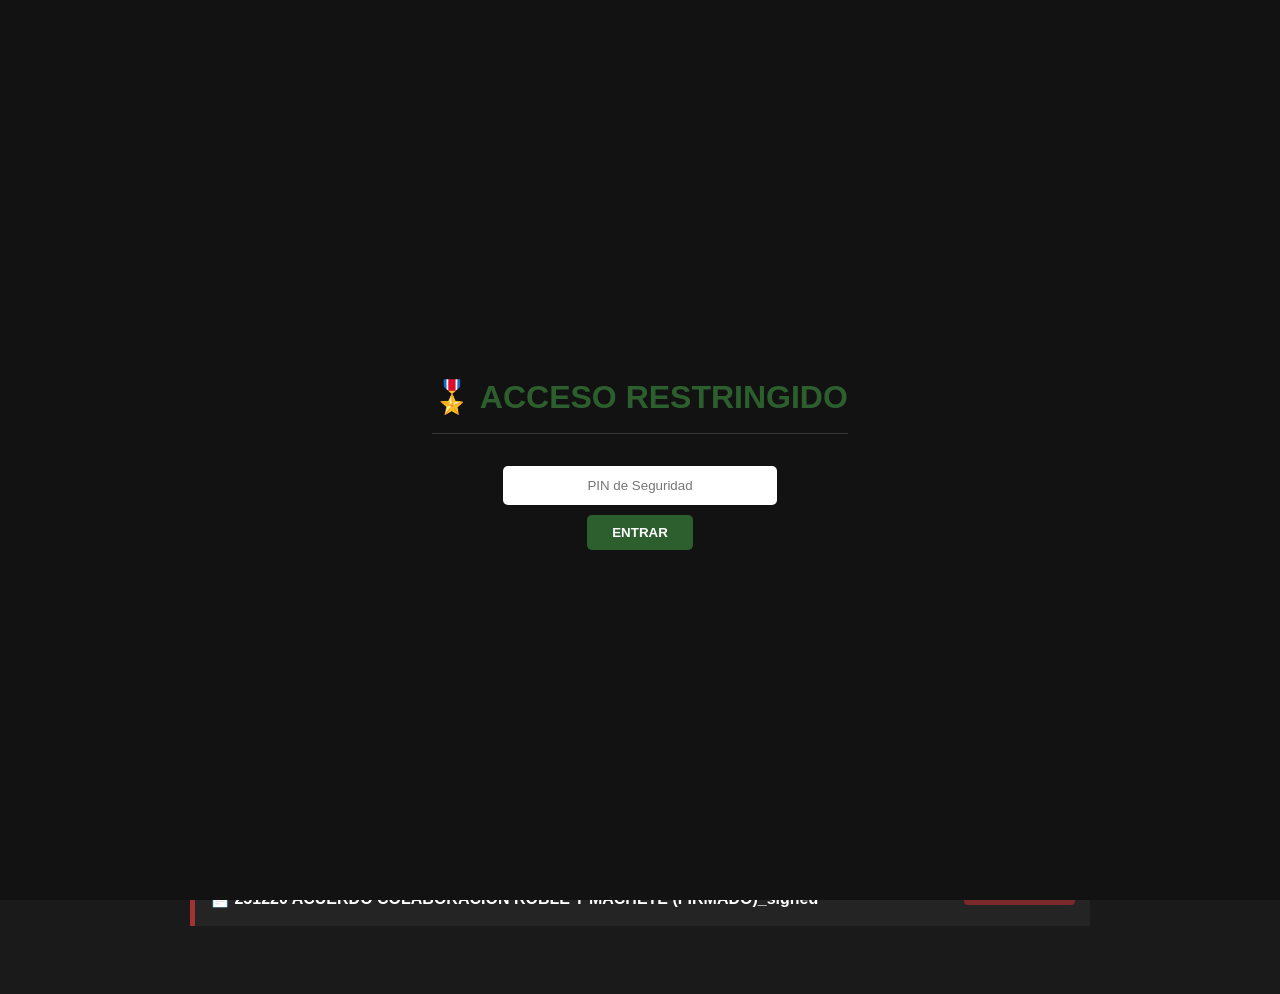
<file: index.html>
<!DOCTYPE html>
<html lang="es"><head><meta charset="UTF-8"><title>Fundación RyM</title>
<style>
    body { background: #1a1a1a; color: white; font-family: sans-serif; padding: 50px; line-height: 1.6; }
    .container { max-width: 900px; margin: auto; }
    h1 { color: #2c5f2d; border-bottom: 1px solid #333; padding-bottom: 10px; }
    .section-header { margin-top: 40px; color: #aaa; text-transform: uppercase; font-size: 0.8em; letter-spacing: 2px; border-left: 3px solid #444; padding-left: 10px; }
    .doc-item { background: #242424; padding: 15px; margin: 10px 0; border-left: 5px solid #2c5f2d; display: flex; justify-content: space-between; align-items: center; transition: 0.3s; }
    .doc-item:hover { background: #2d2d2d; }
    .pdf-item { border-left: 5px solid #a33333; }
    a { color: white; text-decoration: none; background: #2c5f2d; padding: 8px 15px; border-radius: 4px; font-size: 0.9em; }
    .pdf-item a { background: #7a2828; }
    #auth-overlay { position: fixed; top: 0; left: 0; width: 100%; height: 100%; background: #121212; z-index: 9999; display: flex; justify-content: center; align-items: center; flex-direction: column; }
    input { padding: 12px; margin: 10px; border-radius: 5px; border: none; width: 250px; text-align: center; }
    button { padding: 10px 25px; background: #2c5f2d; color: white; border: none; border-radius: 5px; cursor: pointer; font-weight: bold; }
</style></head>
<body>
    <div id="auth-overlay">
        <h1>🎖️ ACCESO RESTRINGIDO</h1>
        <input type="password" id="pw" placeholder="PIN de Seguridad">
        <button onclick="check()">ENTRAR</button>
    </div>
    <script>
        function check() {
            if (document.getElementById('pw').value === "Fundacion3026@") {
                sessionStorage.setItem('auth_rym', 'true');
                document.getElementById('auth-overlay').style.display = 'none';
            } else { alert("Error"); }
        }
        if (sessionStorage.getItem('auth_rym') === 'true') document.getElementById('auth-overlay').style.display = 'none';
    </script>
    <div class="container">
        <h1>Fundación RyM - Repositorio Estratégico</h1>
        
        <div class="section-header">Últimos Informes Generados</div>
        
                <div class="doc-item">
                    <div>
                        <span style="color: #666; font-size: 0.8em;">[04/02/2026]</span><br>
                        <strong>260115_Informe-mensual-de-Redes-Sociales-Facebook</strong>
                    </div>
                    <a href="260115_Informe-mensual-de-Redes-Sociales-Facebook.html" >LEER INFORME →</a>
                </div>
                <div class="doc-item">
                    <div>
                        <span style="color: #666; font-size: 0.8em;">[04/02/2026]</span><br>
                        <strong>260116_An-lisis-Cr-tico-del-Plan-de-Actuaci-n-2026</strong>
                    </div>
                    <a href="260116_An-lisis-Cr-tico-del-Plan-de-Actuaci-n-2026.html" >LEER INFORME →</a>
                </div>
        
        <div class="section-header">Documentación y Contratos (PDF)</div>
        
                <div class="doc-item pdf-item">
                    <div>
                        <span style="color: #666; font-size: 0.8em;">[02/02/2026]</span><br>
                        <strong>📄 260202_Checklist-y-gu-a-pr-ctica-para-grabar-conferencias-con-smartphone-de-forma-profesional</strong>
                    </div>
                    <a href="Fundacion_pdfs/260202_Checklist-y-gu-a-pr-ctica-para-grabar-conferencias-con-smartphone-de-forma-profesional.pdf" target='_blank'>VER PDF →</a>
                </div>
                <div class="doc-item pdf-item">
                    <div>
                        <span style="color: #666; font-size: 0.8em;">[01/02/2026]</span><br>
                        <strong>📄 260201_Resumen-Ejecutivo-para-Patronato-Campa-a-Moneda-Solidaria</strong>
                    </div>
                    <a href="Fundacion_pdfs/260201_Resumen-Ejecutivo-para-Patronato-Campa-a-Moneda-Solidaria.pdf" target='_blank'>VER PDF →</a>
                </div>
                <div class="doc-item pdf-item">
                    <div>
                        <span style="color: #666; font-size: 0.8em;">[16/01/2026]</span><br>
                        <strong>📄 F_18324_E10802_T120_D328147_H202512191257354614 PLAN ACTUACION 2026</strong>
                    </div>
                    <a href="Fundacion_pdfs/F_18324_E10802_T120_D328147_H202512191257354614 PLAN ACTUACION 2026.pdf" target='_blank'>VER PDF →</a>
                </div>
                <div class="doc-item pdf-item">
                    <div>
                        <span style="color: #666; font-size: 0.8em;">[16/01/2026]</span><br>
                        <strong>📄 251229 OBJETIVOS FUNDACIÓN 2026</strong>
                    </div>
                    <a href="Fundacion_pdfs/251229 OBJETIVOS FUNDACIÓN 2026.pdf" target='_blank'>VER PDF →</a>
                </div>
                <div class="doc-item pdf-item">
                    <div>
                        <span style="color: #666; font-size: 0.8em;">[09/01/2026]</span><br>
                        <strong>📄 251220 ACUERDO COLABORACION ROBLE Y MACHETE (FIRMADO)_signed</strong>
                    </div>
                    <a href="Fundacion_pdfs/251220 ACUERDO COLABORACION ROBLE Y MACHETE (FIRMADO)_signed.pdf" target='_blank'>VER PDF →</a>
                </div>
    </div>
</body></html>
</file>
